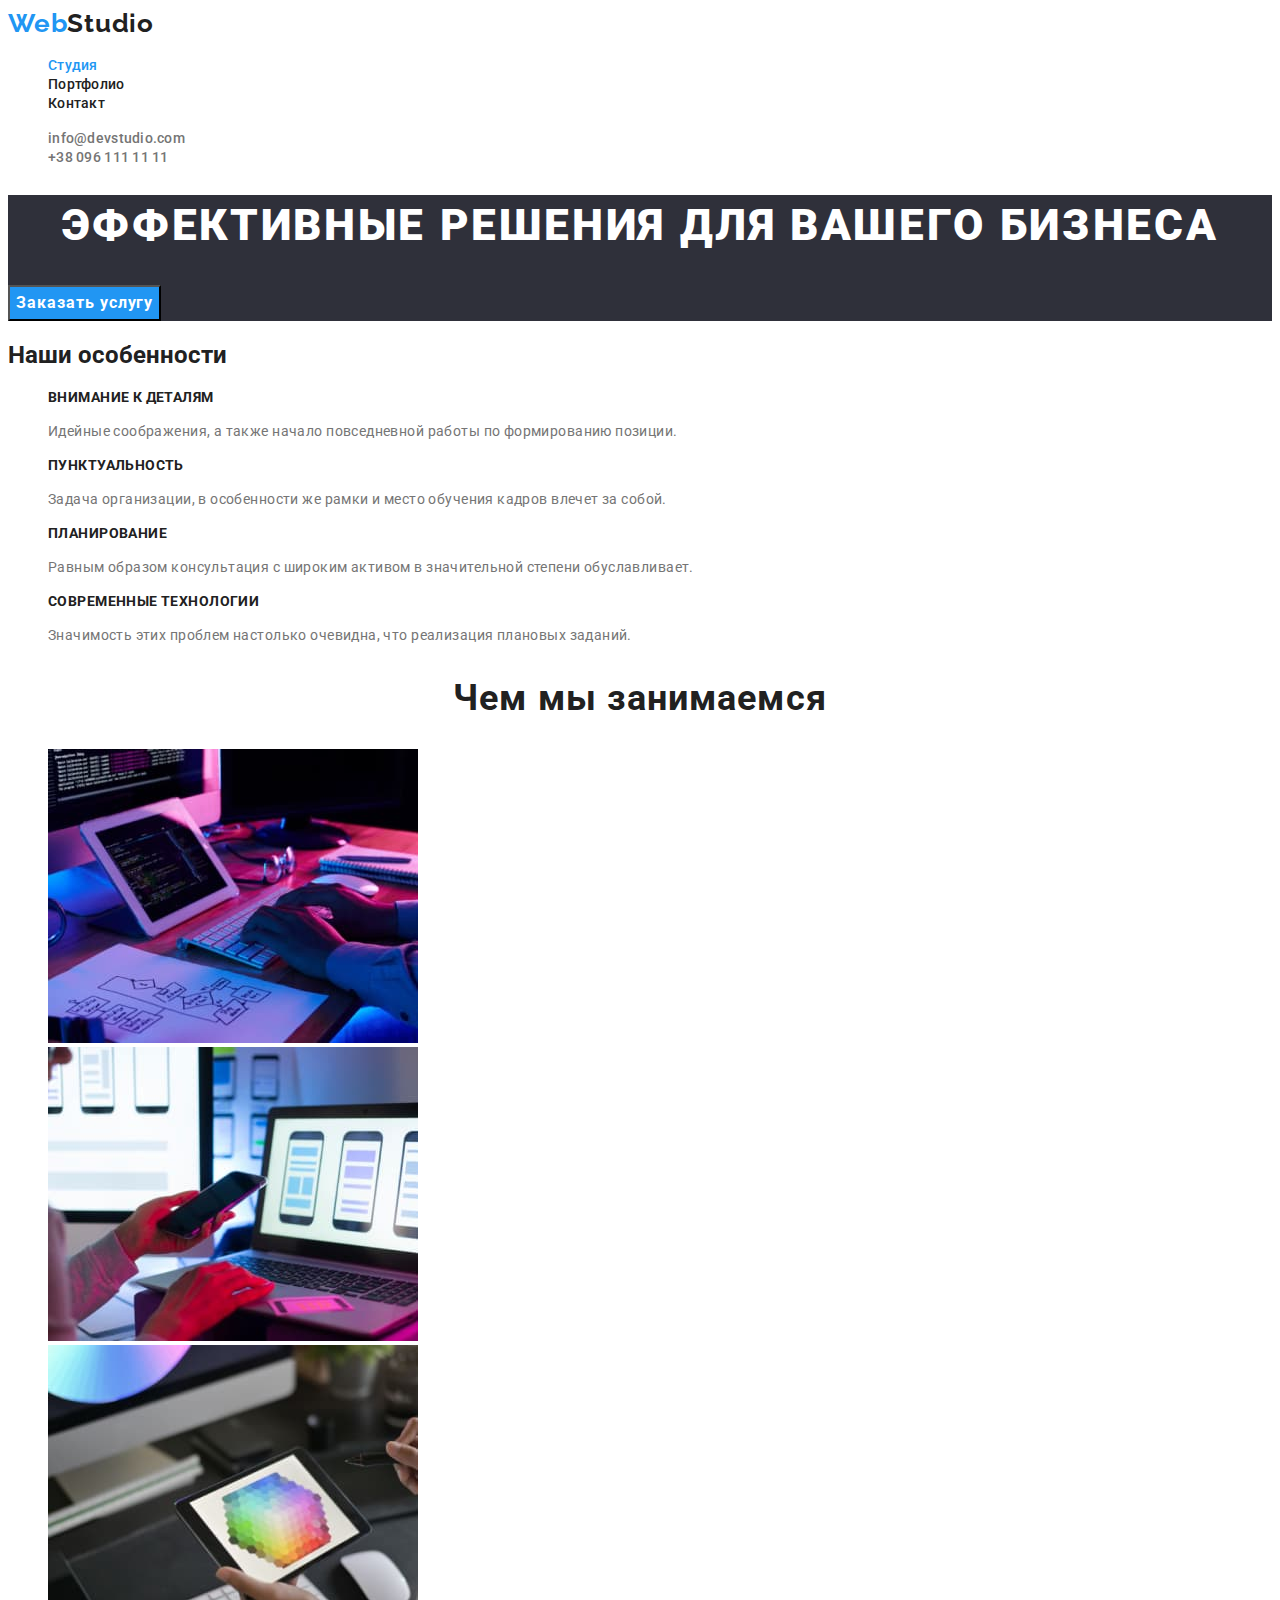
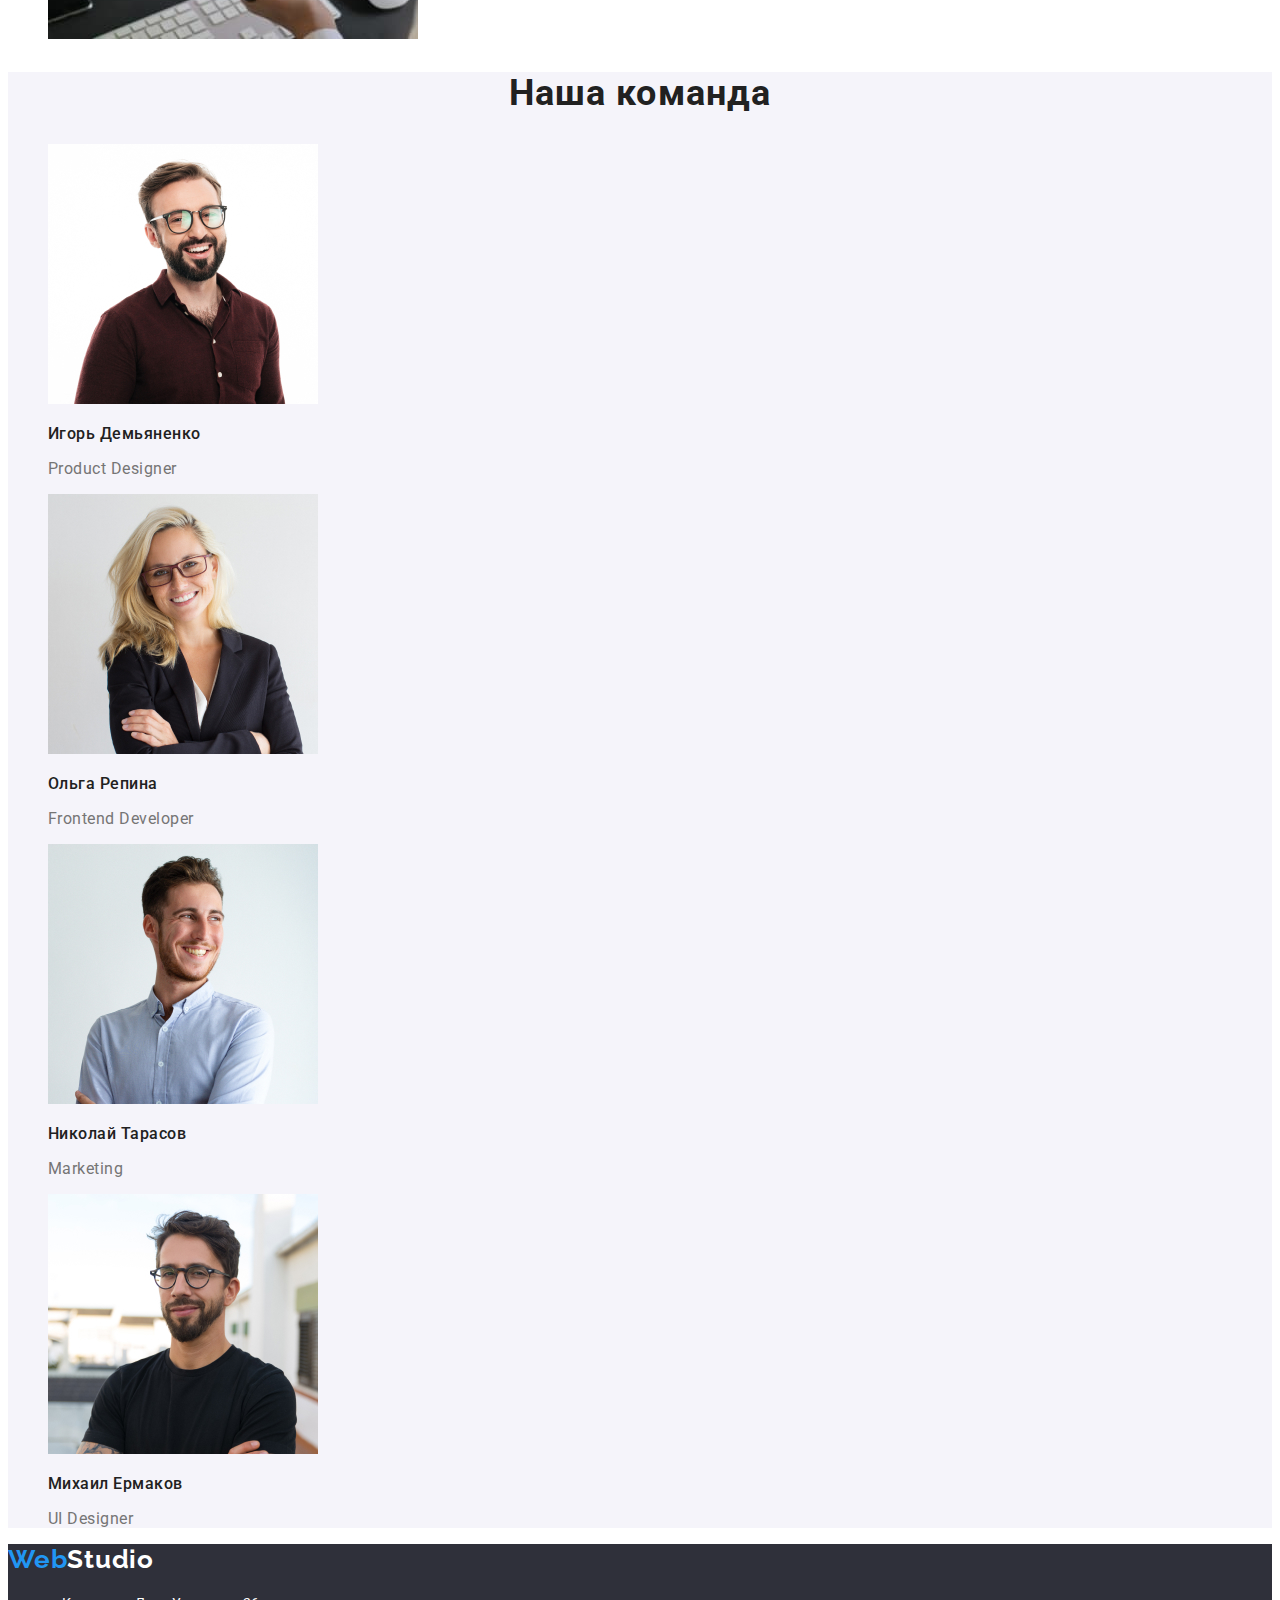
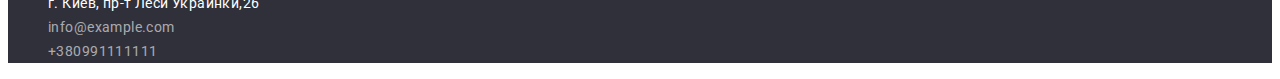
<file: index.html>
<!doctype html>
<html lang="ru">

<head>
   <meta charset="UTF-8">
   <meta http-equiv="X-UA-Compatible" content="IE=edge">
   <meta name="viewport" content="width=device-width, initial-scale=1.0">
   <title>Document</title>
   <style>
      li {
         list-style-type: none;
      }
   </style>
   <link rel="preconnect" href="https://fonts.googleapis.com">
   <link rel="preconnect" href="https://fonts.gstatic.com" crossorigin>
   <link rel="preconnect" href="https://fonts.googleapis.com">
   <link rel="preconnect" href="https://fonts.gstatic.com" crossorigin>
   <link
      href="https://fonts.googleapis.com/css2?family=Raleway:wght@700&family=Roboto:wght@400;500;700;900&display=swap"
      rel="stylesheet">
   <link rel="stylesheet" href="./css/styles.css">

</head>

<body>


   <header class="header">
      <nav class="navigation">
         <a href="index.html" class="logo">
            Web<span class="header-logo">Studio</span>

         </a>
         <ul class="header-list list">
            <li><a href="" class="header-link-studio">Студия</a></li>
            <li><a href="./portfolio.html" class="header-link">Портфолио</a></li>
            <li><a href="" class="header-link">Контакт</a></li>
         </ul>
      </nav>
      <ul>
         <li><a href="mailto:info@devstudio.com" class="header-link-adress">info@devstudio.com</a></li>
         <li><a href="tel:+380961111111" class="header-link-adress"> +38 096 111 11 11</a></li>
      </ul>

   </header>





   <main>
      <section class="title">
         <h1 class="title-h1">Эффективные решения для вашего бизнеса</h1>
         <button type="button" class="main-btn">Заказать услугу</button>
      </section>
      <section class="about">
         <h2 class="about-h2 visually-hidden">Наши особенности</h2>
         <ul class="about-list list">
            <li class="about-item">
               <h3 class="about-h3">Внимание к деталям</h3>
               <p class="about-p">Идейные соображения, а также начало повседневной работы по формированию позиции.</p>
            </li>

            <li>
               <h3 class="about-h3">Пунктуальность</h3>
               <p class="about-p">Задача организации, в особенности же рамки и место обучения кадров влечет за собой.
               </p>
            </li>

            <li>
               <h3 class="about-h3">Планирование</h3>
               <p class="about-p">Равным образом консультация с широким активом в значительной степени обуславливает.
               </p>
            </li>

            <li>
               <h3 class="about-h3">Современные технологии</h3>
               <p class="about-p">Значимость этих проблем настолько очевидна, что реализация плановых заданий.</p>
            </li>
         </ul>
      </section>
   </main>

   <section class="work">
      <h2 class="work-title">Чем мы занимаемся</h2>
      <ul class="work-list list">
         <li class="work-item">
            <img src="./images/img1.jpg" alt="Набирание текста" width="370" height="294" />
         </li>

         <li class="work-item">
            <img src="./images/img2.jpg" alt="Смартфон и ноутбук" width="370" height="294" />
         </li>

         <li class="work-item">
            <img src="./images/img3.jpg" alt="Работа с планшетом" width="370" height="294" />
         </li>
      </ul>

   </section>


   <section class="team">
      <h2 class="title-team">Наша команда</h2>
      <ul class="team-list list">
         <li class="team-item">
            <img src="./images/team1.jpg" alt="Игорь Демьяненко" width="270" height="260" />
            <h3 class="team-item-name">Игорь Демьяненко</h3>
            <p lang="en" class="team-item-positon">Product Designer</p>
         </li>
         <li class="team-item">
            <img src="./images/team2.jpg" alt="Ольга Репина" width="270" height="260" />
            <h3 class="team-item-name">Ольга Репина</h3>
            <p lang="en" class="team-item-positon">Frontend Developer</p>
         </li>
         <li class="team-item">
            <img src="./images/team3.jpg" alt="Николай Тарасов" width="270" height="260" />
            <h3 class="team-item-name">Николай Тарасов</h3>
            <p lang="en" class="team-item-positon">Marketing</p>
         </li>
         <li class="team-item">
            <img src="./images/team4.jpg" alt="Михаил Ермаков" width="270" height="260" />
            <h3 class="team-item-name">Михаил Ермаков</h3>
            <p lang="en" class="team-item-positon">UI Designer</p>
         </li>
      </ul>
   </section>

   <footer class="foot">


      <a href="index.html" class="logo-foot">
         Web<span class="footer-logo">Studio</span>
      </a>
      <address class="footer-adress">
         <uL class="adress-list list">
            <li><a href="https://goo.gl/maps/dQyLsegDUvXvsYs67" target="_blank" rel="noopener" class="adress-city"> г.
                  Киев, пр-т Леси Украинки,26</a></li>
            <li><a href="mailto:info@example.com" class="adress-contact"> info@example.com</a></li>
            <li><a href="tel:+380991111111" class="adress-contact"> +380991111111</a></li>
         </uL>
      </address>

   </footer>

</body>

</html>
</file>
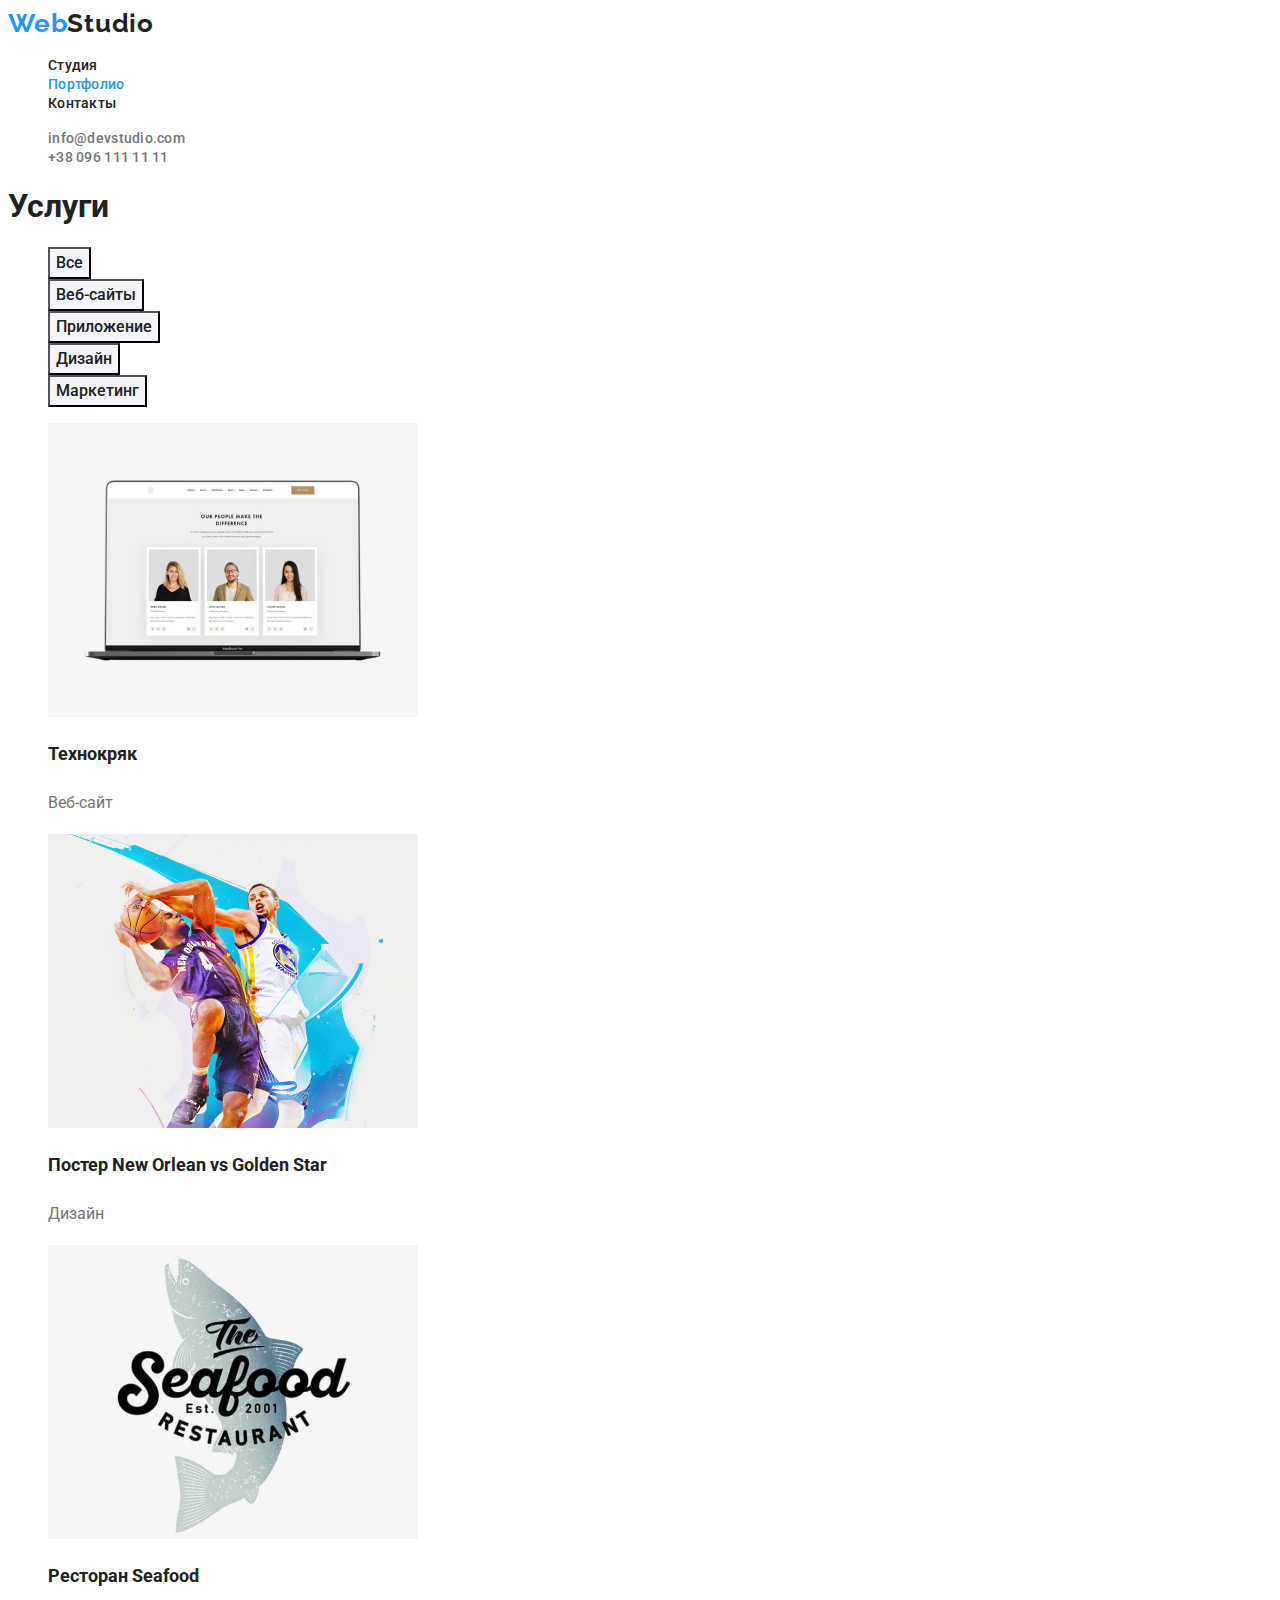
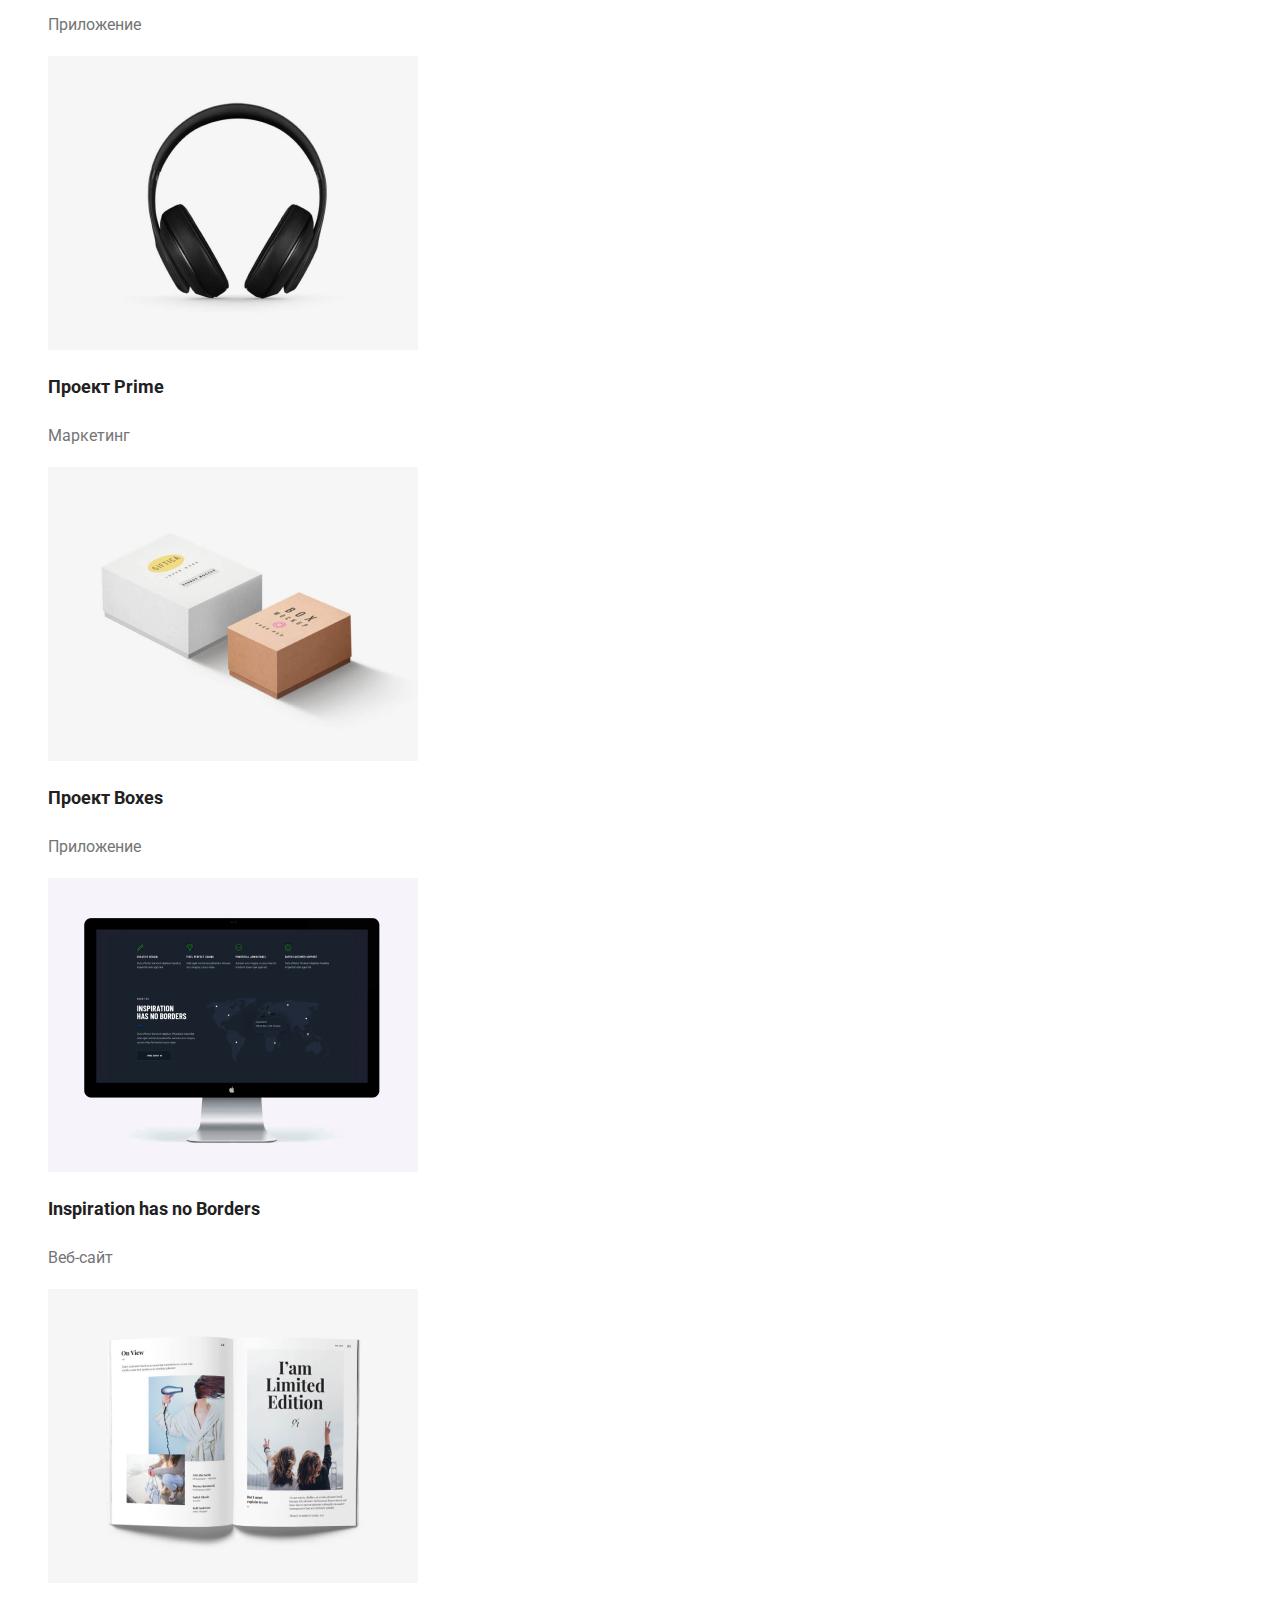
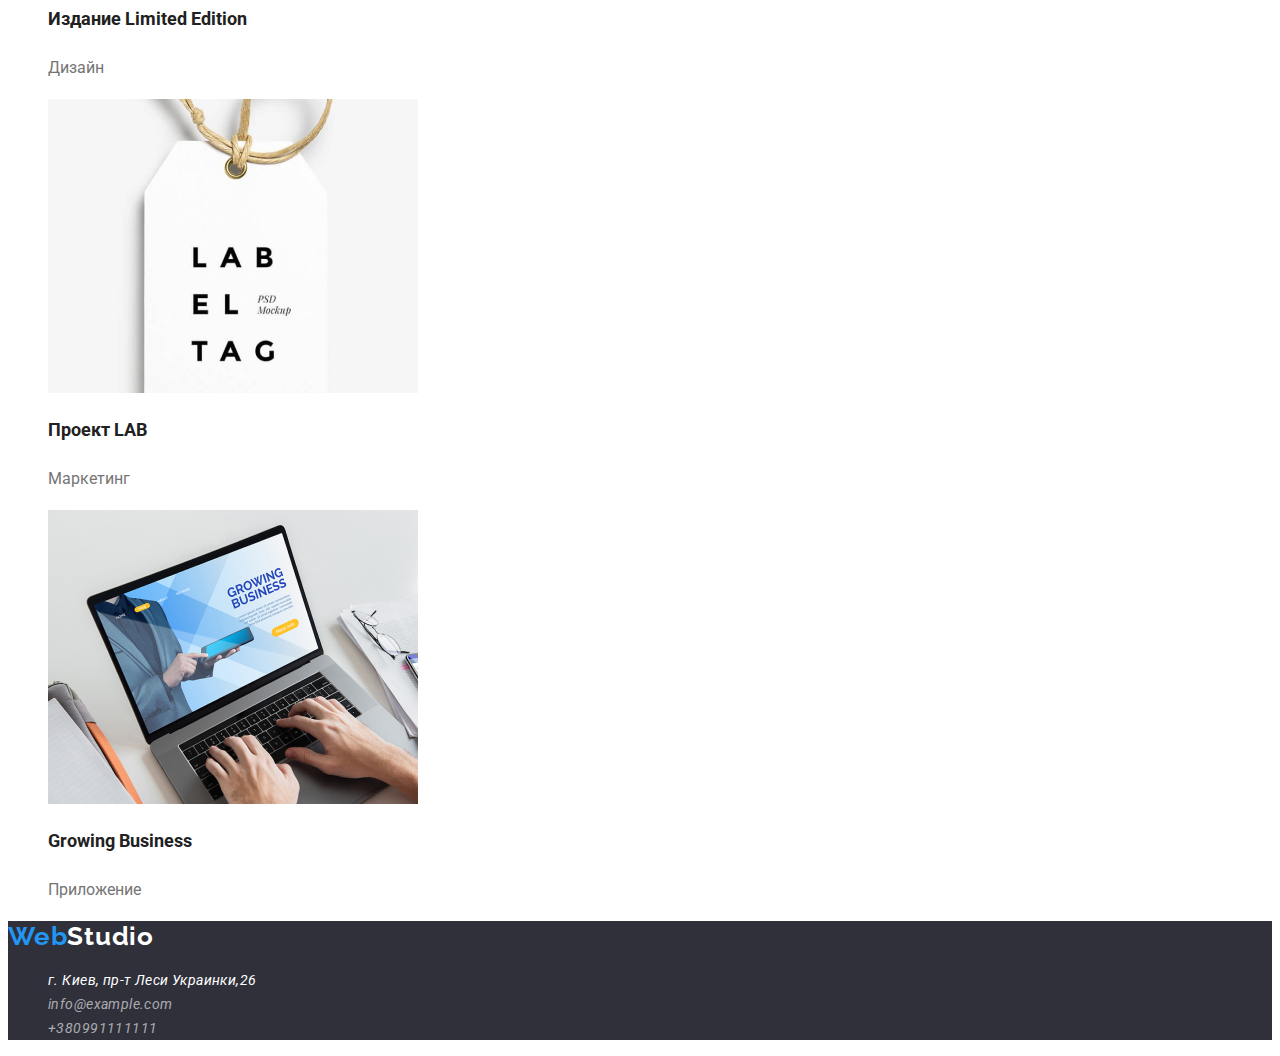
<file: portfolio.html>
<!doctype html>
<html lang="ru">

<head>
    <meta charset="UTF-8">
    <meta http-equiv="X-UA-Compatible" content="IE=edge">
    <meta name="viewport" content="width=device-width, initial-scale=1.0">
    <title>Document</title>
    <style>
        li {
            list-style-type: none;
        }
    </style>
    <link rel="preconnect" href="https://fonts.googleapis.com">
    <link rel="preconnect" href="https://fonts.gstatic.com" crossorigin>
    <link rel="preconnect" href="https://fonts.googleapis.com">
    <link rel="preconnect" href="https://fonts.gstatic.com" crossorigin>
    <link
        href="https://fonts.googleapis.com/css2?family=Raleway:wght@700&family=Roboto:wght@400;500;700;900&display=swap"
        rel="stylesheet">
    <link rel="stylesheet" href="./css/styles.css">
</head>

<body>


    <header class="header">
        <nav class="navigation">
            <a href="index.html" class="logo">
                Web<span class="header-logo">Studio</span>

            </a>
            <ul class="header-list list">
                <li><a href="./index.html" class="header-link">Студия</a></li>
                <li><a href="" class="header-link-portfolio">Портфолио</a></li>
                <li><a href="" class="header-link">Контакты</a></li>
            </ul>
        </nav>
        <ul>
            <li><a href="mailto:info@devstudio.com" class="header-link-adress">info@devstudio.com</a></li>
            <li><a href="tel:+380961111111" class="header-link-adress"> +38 096 111 11 11</a></li>
        </ul>

    </header>
    <main>
        <h1 class="visually-hidden">Услуги</h1>
        <div>
            <ul>
                <li><button type="button" class="h1-btn">Все</button></li>
                <li><button type="button" class="h1-btn">Веб-сайты</button></li>
                <li><button type="button" class="h1-btn">Приложение</button></li>
                <li><button type="button" class="h1-btn">Дизайн</button></li>
                <li><button type="button" class="h1-btn">Маркетинг</button></li>
            </ul>

        </div>
        <ul class="services">
            <li class="service-list">
                <a href="" class="service-list-link">
                    <img src="./images/portfolio1.jpg" alt="Технокряк" width="370" height="294">
                    <h2 class="service-list-choice">Технокряк</h2>
                    <p class="sepvice-p">Веб-сайт</p>
                </a>
            </li>
            <li class="services-list">
                <a href="" class="services-list-link">
                    <img src="./images/portfolio2.jpg" alt="Постер New Orlean vs Golden Star" width="370" height="294">
                    <h2 class="service-list-choice">Постер New Orlean vs Golden Star</h2>
                    <p class="sepvice-p">Дизайн</p>
                </a>
            </li>
            <li class="services-list">
                <a href="" class="services-list-link">
                    <img src="./images/portfolio3.jpg" alt="Ресторан Seafood" width="370" height="294">
                    <h2 class="service-list-choice">Ресторан Seafood</h2>
                    <p class="sepvice-p">Приложение</p>
                </a>
            </li>
            <li class="services-list">
                <a href="" class="services-list-link">
                    <img src="./images/portfolio4.jpg" alt="Проект Prime" width="370" height="294">
                    <h2 class="service-list-choice">Проект Prime</h2>
                    <p class="sepvice-p">Маркетинг</p>
                </a>
            </li>
            <li class="services-list">
                <a href="" class="services-list-link">
                    <img src="./images/portfolio5.jpg" alt="Проект Boxes" width="370" height="294">
                    <h2 class="service-list-choice">Проект Boxes</h2>
                    <p class="sepvice-p">Приложение</p>
                </a>
            </li>
            <li class="services-list">
                <a href="" class="services-list-link">
                    <img src="./images/portfolio6.jpg" alt="Inspiration has no Borders" width="370" height="294">
                    <h2 class="service-list-choice">Inspiration has no Borders</h2>
                    <p class="sepvice-p">Веб-сайт</p>
                </a>
            </li>
            <li class="services-list">
                <a href="" class="services-list-link">
                    <img src="./images/portfolio7.jpg" alt="Издание Limited Edition" width="370" height="294">
                    <h2 class="service-list-choice">Издание Limited Edition</h2>
                    <p class="sepvice-p">Дизайн</p>
                </a>
            </li>
            <li class="services-list">
                <a href="" class="services-list-link">
                    <img src="./images/portfolio8.jpg" alt="Проект LAB" width="370" height="294">
                    <h2 class="service-list-choice">Проект LAB</h2>
                    <p class="sepvice-p">Маркетинг</p>
                </a>
            </li>
            <li class="services-list">
                <a href="" class="services-list-link">
                    <img src="./images/portfolio9.jpg" alt="Growing Business" width="370" height="294">
                    <h2 class="service-list-choice">Growing Business</h2>
                    <p class="sepvice-p">Приложение</p>
                </a>
            </li>
        </ul>
        <footer class="foot">


            <a href="index.html" class="logo-foot">
                Web<span class="footer-logo">Studio</span>
            </a>
            <address>
                <uL class="adress-list list">
                    <li><a href="https://goo.gl/maps/dQyLsegDUvXvsYs67" target="_blank" rel="noopener"
                            class="adress-city"> г.
                            Киев, пр-т Леси Украинки,26</a></li>
                    <li><a href="mailto:info@example.com" class="adress-contact"> info@example.com</a></li>
                    <li><a href="tel:+380991111111" class="adress-contact"> +380991111111</a></li>
                </uL>
            </address>

        </footer>
    </main>
</body>

</html>
</file>
<file: css/styles.css>
:root {
  --header-text-color: #ffffff;
  --btn-color: #ffffff;
  --title-color: #212121;
  --text-color: #212121;
  --accent-color: #2196f3;
  --header-link-color: #757575;
  --title-back-color: #2f303a;
  --team-background-color: #f5f4fa;
}

body {
  font-family: "Roboto", sans-serif;
  background-color: var(--header-text-color);
  color: var(--text-color);
}

.list {
  list-style: none;
}

a {
  text-decoration: none;
}
s .visually-hidden {
  position: absolute;
  width: 1px;
  height: 1px;
  margin: -1px;
  padding: 0;
  overflow: hidden;
  border: 0;
  clip: rect(0 0 0 0);
}

.logo {
  font-family: "Raleway", sans-serif;
  font-weight: bold;
  font-size: 26px;
  line-height: calc(31 / 26);
  letter-spacing: 0.03em;
  color: var(--accent-color);
}
/* header */

.header-logo {
  color: #212121;
}

.header-link {
  font-weight: 500;
  font-size: 14px;
  line-height: calc(16 / 14);
  letter-spacing: 0.02em;
  color: var(--text-color);
}

.header-link-studio {
  font-weight: 500;
  font-size: 14px;
  line-height: calc(16 / 14);
  letter-spacing: 0.02em;
  color: var(--accent-color);
}
.header-list .header-link {
  color: #212121;
}
.header-link:hover,
.header-link:focus {
  color: var(--accent-color);
}

.header-link-adress {
  font-weight: 500;
  font-size: 14px;
  line-height: calc(16 / 14);
  letter-spacing: 0.02em;
  color: var(--header-link-color);
}
.header-link-adress:hover,
.header-link-adress:focus {
  color: var(--accent-color);
}
/* title */
.title {
  background-color: var(--title-back-color);
}

.title-h1 {
  font-weight: 900;
  font-size: 44px;
  line-height: calc(60 / 44);
  text-align: center;
  letter-spacing: 0.06em;
  text-transform: uppercase;
  color: var(--header-text-color);
}

.main-btn {
  font-weight: bold;
  font-size: 16px;
  line-height: calc(30 / 16);
  display: flex;
  align-items: center;
  text-align: center;
  letter-spacing: 0.06em;
  background-color: var(--accent-color);
  font-family: inherit;
  color: var(--header-text-color);
}

/* about */

.about-h3 {
  font-weight: bold;
  font-size: 14px;
  line-height: calc(16 / 14);
  letter-spacing: 0.03em;
  text-transform: uppercase;
  color: var(--text-color);
}

.about-p {
  font-weight: normal;
  font-size: 14px;
  line-height: calc(24 / 14);
  letter-spacing: 0.03em;
  color: var(--header-link-color);
}
/* work */

.work-title {
  font-weight: bold;
  font-size: 36px;
  line-height: calc(42 / 36);
  text-align: center;
  letter-spacing: 0.03em;
  color: var(--text-color);
}

/* team */

.title-team {
  font-weight: bold;
  font-size: 36px;
  line-height: calc(42 / 36);
  text-align: center;
  letter-spacing: 0.03em;
  color: var(--text-color);
}

.team {
  background-color: var(--team-background-color);
}
.team-item-name {
  font-weight: 500;
  font-size: 16px;
  line-height: calc(19 / 16);
  letter-spacing: 0.03em;
  color: var(--text-color);
}

.team-item-positon {
  font-weight: normal;
  font-size: 16px;
  line-height: calc(19 / 16);
  letter-spacing: 0.03em;
  color: var(--header-link-color);
}
/* footer */
.footer-logo {
  color: var(--header-text-color);
}

.foot {
  background-color: #2f303a;
}

.footer-adress {
  font-style: normal;
}

.logo-foot {
  font-family: "Raleway", sans-serif;
  font-weight: bold;
  font-size: 26px;
  line-height: calc(31 / 26);
  letter-spacing: 0.03em;
  color: var(--accent-color);
}

.adress-city {
  font-weight: normal;
  font-size: 14px;
  line-height: calc(24 / 14);
  letter-spacing: 0.03em;
  color: var(--header-text-color);
}

.adress-contact {
  font-weight: normal;
  font-size: 14px;
  line-height: calc(24 / 14);
  letter-spacing: 0.03em;
  color: rgba(255, 255, 255, 0.6);
}
.adress-contact:hover,
.adress-contact:focus {
  color: var(--accent-color);
}

/* portfolio */

.header-link-portfolio {
  font-weight: 500;
  font-size: 14px;
  line-height: calc(16 / 14);
  letter-spacing: 0.02em;
  color: var(--accent-color);
}

.h1-btn {
  font-size: 16px;
  line-height: calc(26 / 16);
  background-color: #f5f4fa;
  font-family: inherit;
  font-weight: 500;
  color: var(--text-color);
}

.h1-btn:hover,
.h1-btn:focus {
  background-color: #2196f3;
  color: var(--header-text-color);
}

.service-list-choice {
  font-size: 18px;
  line-height: 2;
  vertical-align: top;
  color: var(--text-color);
}

.sepvice-p {
  font-size: 16px;
  line-height: calc(30 / 16);
  vertical-align: top;
  color: var(--header-link-color);
}
</file>
